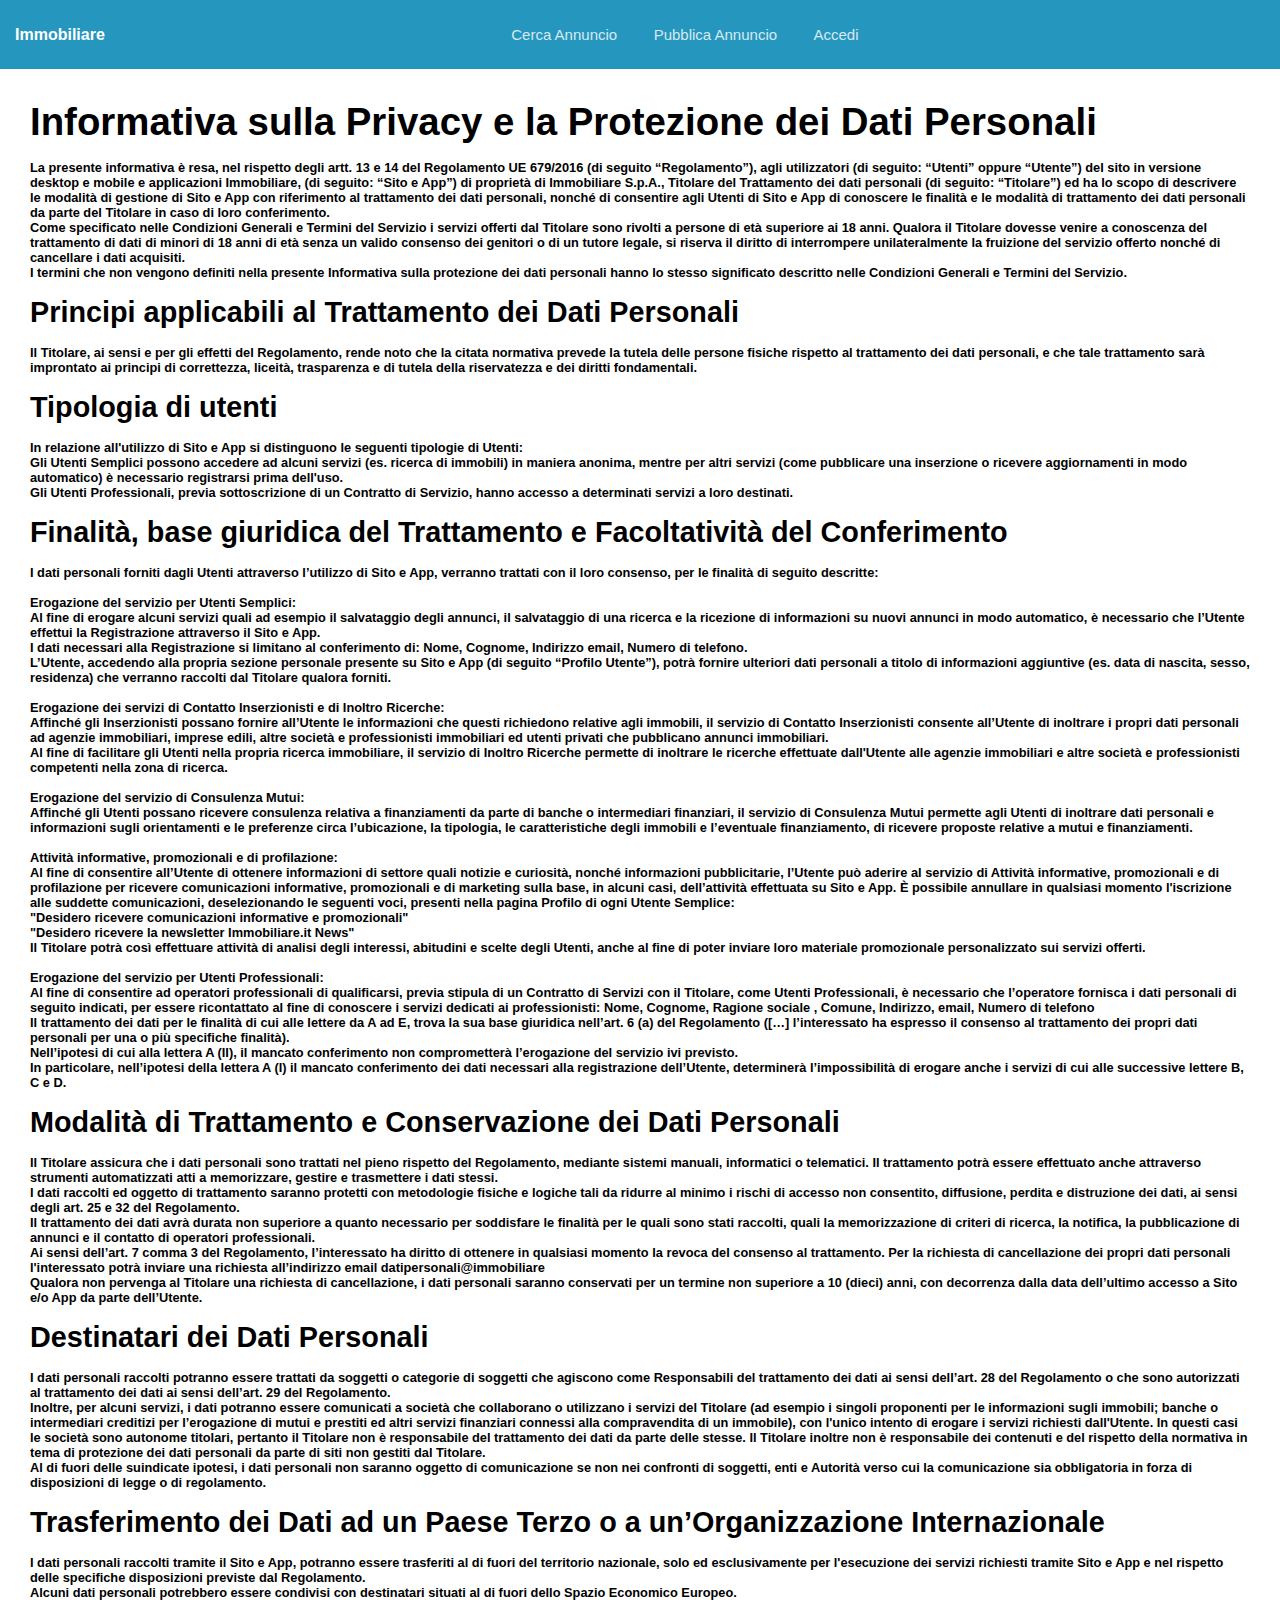
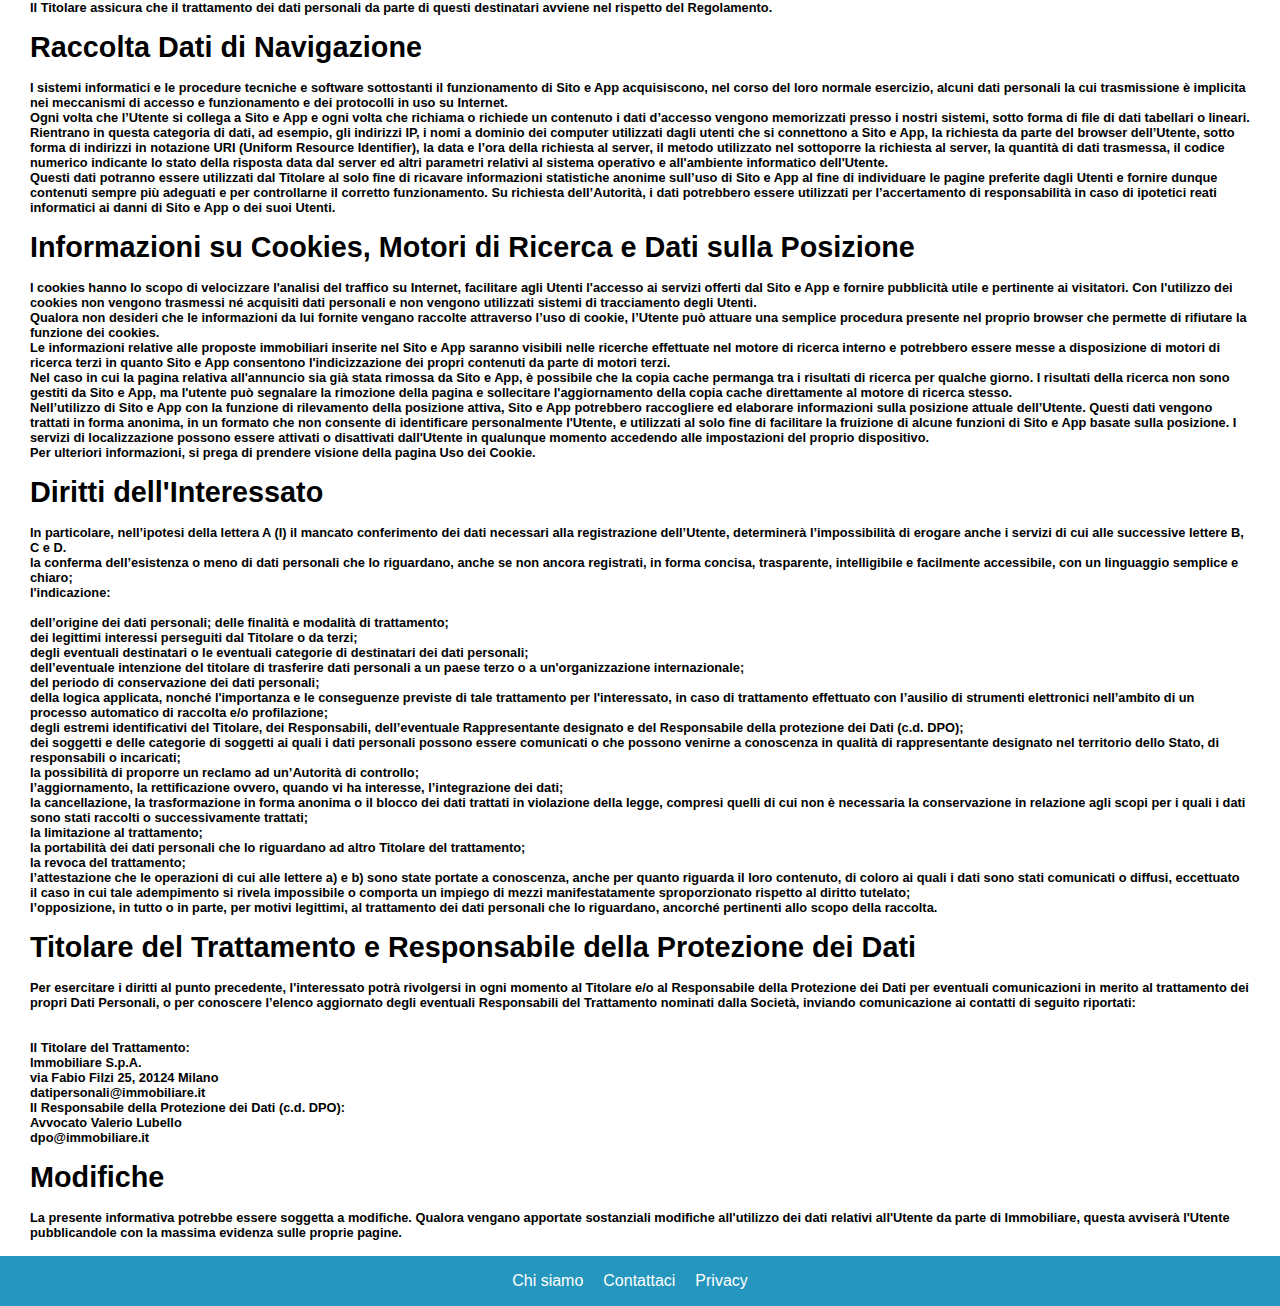
<file: src/main/resources/static/privacy.html>
<!DOCTYPE html>
<html lang="en">
<head>
    <meta charset="UTF-8">
    <title>Privacy</title>

    <link href="css/style.css" rel="stylesheet" type="text/css">
</head>
<body>

    <!-- MENU -->
    <header class="header">
        <div class="header__content">
            <a class="header__logo" href="index.html">
                <strong>Immobiliare</strong>
            </a>
            <ul class="header__menu">
                <li><a href="#"> Cerca Annuncio</a></li>
                <li><a href="#"> Pubblica Annuncio</a></li>
                <li><a href="#"> Accedi</a></li>
            </ul>
            <div class="header__quick">
                <div class="icon-hamburger">
                    <span></span>
                    <span></span>
                </div>
            </div>
        </div>
    </header>
    <script>
        let item = document.querySelector('.icon-hamburger');
        item.addEventListener("click", function() {
            document.body.classList.toggle('menu-open');
        });
    </script>
    <!-- FINE MENU -->

    <div class="spacer5"></div>

    <!-- TESTO PRYIVACY -->
    <div class="grid">

        <h2>Informativa sulla Privacy e la Protezione dei Dati Personali </h2>
        <h5>La presente informativa è resa, nel rispetto degli artt. 13 e 14 del Regolamento UE 679/2016 (di seguito “Regolamento”),
            agli utilizzatori (di seguito: “Utenti” oppure “Utente”) del sito in versione desktop e mobile e applicazioni Immobiliare,
            (di seguito: “Sito e App”) di proprietà di Immobiliare S.p.A., Titolare del Trattamento dei dati personali (di seguito:
            “Titolare”) ed ha lo scopo di descrivere le modalità di gestione di Sito e App con riferimento al trattamento dei dati
            personali, nonché di consentire agli Utenti di Sito e App di conoscere le finalità e le modalità di trattamento dei dati
            personali da parte del Titolare in caso di loro conferimento.<br>
            Come specificato nelle Condizioni Generali e Termini del Servizio i servizi offerti dal Titolare sono rivolti a persone
            di età superiore ai 18 anni. Qualora il Titolare dovesse venire a conoscenza del trattamento di dati di minori di 18 anni
            di età senza un valido consenso dei genitori o di un tutore legale, si riserva il diritto di interrompere unilateralmente
            la fruizione del servizio offerto nonché di cancellare i dati acquisiti.<br>
            I termini che non vengono definiti nella presente Informativa sulla protezione dei dati personali hanno lo stesso
            significato descritto nelle Condizioni Generali e Termini del Servizio.</h5>

        <h3>Principi applicabili al Trattamento dei Dati Personali</h3>

        <h5>Il Titolare, ai sensi e per gli effetti del Regolamento, rende noto che la citata normativa prevede la tutela delle
            persone fisiche rispetto al trattamento dei dati personali, e che tale trattamento sarà improntato ai principi di
            correttezza, liceità, trasparenza e di tutela della riservatezza e dei diritti fondamentali.</h5>

        <h3>Tipologia di utenti</h3>

        <h5>In relazione all'utilizzo di Sito e App si distinguono le seguenti tipologie di Utenti:<br>
            Gli Utenti Semplici possono accedere ad alcuni servizi (es. ricerca di immobili) in maniera anonima, mentre per altri servizi
            (come pubblicare una inserzione o ricevere aggiornamenti in modo automatico) è necessario registrarsi prima dell'uso.<br>
            Gli Utenti Professionali, previa sottoscrizione di un Contratto di Servizio, hanno accesso a determinati servizi
            a loro destinati.</h5>

        <h3>Finalità, base giuridica del Trattamento e Facoltatività del Conferimento</h3>

        <h5>I dati personali forniti dagli Utenti attraverso l’utilizzo di Sito e App, verranno trattati con il loro consenso,
            per le finalità di seguito descritte:<br><br>
            Erogazione del servizio per Utenti Semplici:<br>
            Al fine di erogare alcuni servizi quali ad esempio il salvataggio degli annunci, il salvataggio di una ricerca e la
            ricezione di informazioni su nuovi annunci in modo automatico, è necessario che l’Utente effettui la Registrazione
            attraverso il Sito e App. <br>
            I dati necessari alla Registrazione si limitano al conferimento di: Nome, Cognome, Indirizzo email, Numero di telefono. <br>
            L’Utente, accedendo alla propria sezione personale presente su Sito e App (di seguito “Profilo Utente”), potrà fornire
            ulteriori dati personali a titolo di informazioni aggiuntive (es. data di nascita, sesso, residenza) che verranno
            raccolti dal Titolare qualora forniti.<br><br>
            Erogazione dei servizi di Contatto Inserzionisti e di Inoltro Ricerche:<br>
            Affinché gli Inserzionisti possano fornire all’Utente le informazioni che questi richiedono relative agli immobili,
            il servizio di Contatto Inserzionisti consente all’Utente di inoltrare i propri dati personali ad agenzie immobiliari,
            imprese edili, altre società e professionisti immobiliari ed utenti privati che pubblicano annunci immobiliari.<br>
            Al fine di facilitare gli Utenti nella propria ricerca immobiliare, il servizio di Inoltro Ricerche permette di
            inoltrare le ricerche effettuate dall'Utente alle agenzie immobiliari e altre società e professionisti competenti
            nella zona di ricerca.<br><br>
            Erogazione del servizio di Consulenza Mutui:<br>
            Affinché gli Utenti possano ricevere consulenza relativa a finanziamenti da parte di banche o intermediari finanziari,
            il servizio di Consulenza Mutui permette agli Utenti di inoltrare dati personali e informazioni sugli orientamenti e
            le preferenze circa l’ubicazione, la tipologia, le caratteristiche degli immobili e l’eventuale finanziamento, di
            ricevere proposte relative a mutui e finanziamenti.<br><br>
            Attività informative, promozionali e di profilazione:<br>
            Al fine di consentire all’Utente di ottenere informazioni di settore quali notizie e curiosità, nonché informazioni
            pubblicitarie, l’Utente può aderire al servizio di Attività informative, promozionali e di profilazione per ricevere
            comunicazioni informative, promozionali e di marketing sulla base, in alcuni casi, dell’attività effettuata su Sito e App.
            È possibile annullare in qualsiasi momento l'iscrizione alle suddette comunicazioni, deselezionando le seguenti voci,
            presenti nella pagina Profilo di ogni Utente Semplice: <br>
            "Desidero ricevere comunicazioni informative e promozionali"<br>
            "Desidero ricevere la newsletter Immobiliare.it News"<br>
            Il Titolare potrà così effettuare attività di analisi degli interessi, abitudini e scelte degli Utenti, anche al fine
            di poter inviare loro materiale promozionale personalizzato sui servizi offerti.<br><br>
            Erogazione del servizio per Utenti Professionali:<br>
            Al fine di consentire ad operatori professionali di qualificarsi, previa stipula di un Contratto di
            Servizi con il Titolare, come Utenti Professionali, è necessario che l’operatore fornisca i dati personali di
            seguito indicati, per essere ricontattato al fine di conoscere i servizi dedicati ai professionisti: Nome, Cognome,
            Ragione sociale , Comune, Indirizzo, email, Numero di telefono<br>
            Il trattamento dei dati per le finalità di cui alle lettere da A ad E, trova la sua base giuridica nell’art. 6 (a)
            del Regolamento ([…] l’interessato ha espresso il consenso al trattamento dei propri dati personali per una o
            più specifiche finalità).<br>
            Nell’ipotesi di cui alla lettera A (II), il mancato conferimento non comprometterà l’erogazione del servizio ivi previsto.<br>
            In particolare, nell’ipotesi della lettera A (I) il mancato conferimento dei dati necessari alla registrazione
            dell’Utente, determinerà l’impossibilità di erogare anche i servizi di cui alle successive lettere B, C e D. </h5>

        <h3>Modalità di Trattamento e Conservazione dei Dati Personali</h3>

        <h5>Il Titolare assicura che i dati personali sono trattati nel pieno rispetto del Regolamento, mediante sistemi manuali,
            informatici o telematici. Il trattamento potrà essere effettuato anche attraverso strumenti automatizzati atti a
            memorizzare, gestire e trasmettere i dati stessi.<br>
            I dati raccolti ed oggetto di trattamento saranno protetti con metodologie fisiche e logiche tali da ridurre al minimo
            i rischi di accesso non consentito, diffusione, perdita e distruzione dei dati, ai sensi degli art. 25 e 32 del
            Regolamento.<br>
            Il trattamento dei dati avrà durata non superiore a quanto necessario per soddisfare le finalità per le quali
            sono stati raccolti, quali la memorizzazione di criteri di ricerca, la notifica, la pubblicazione di annunci e
            il contatto di operatori professionali.<br>
            Ai sensi dell’art. 7 comma 3 del Regolamento, l’interessato ha diritto di ottenere in qualsiasi momento la revoca del
            consenso al trattamento. Per la richiesta di cancellazione dei propri dati personali l'interessato potrà inviare
            una richiesta all’indirizzo email datipersonali@immobiliare<br>
            Qualora non pervenga al Titolare una richiesta di cancellazione, i dati personali saranno conservati per un termine
            non superiore a 10 (dieci) anni, con decorrenza dalla data dell’ultimo accesso a Sito e/o App da parte dell’Utente.</h5>

        <h3>Destinatari dei Dati Personali</h3>

        <h5>I dati personali raccolti potranno essere trattati da soggetti o categorie di soggetti che agiscono come Responsabili
            del trattamento dei dati ai sensi dell’art. 28 del Regolamento o che sono autorizzati al trattamento dei dati ai sensi
            dell’art. 29 del Regolamento.<br>
            Inoltre, per alcuni servizi, i dati potranno essere comunicati a società che collaborano o utilizzano i servizi del
            Titolare (ad esempio i singoli proponenti per le informazioni sugli immobili; banche o intermediari creditizi per
            l’erogazione di mutui e prestiti ed altri servizi finanziari connessi alla compravendita di un immobile), con l'unico
            intento di erogare i servizi richiesti dall'Utente. In questi casi le società sono autonome titolari, pertanto il
            Titolare non è responsabile del trattamento dei dati da parte delle stesse. Il Titolare inoltre non è responsabile
            dei contenuti e del rispetto della normativa in tema di protezione dei dati personali da parte di siti non gestiti
            dal Titolare.<br>
            Al di fuori delle suindicate ipotesi, i dati personali non saranno oggetto di comunicazione se non nei
            confronti di soggetti, enti e Autorità verso cui la comunicazione sia obbligatoria in forza di disposizioni di
            legge o di regolamento.</h5>

        <h3>Trasferimento dei Dati ad un Paese Terzo o a un’Organizzazione Internazionale</h3>

        <h5>I dati personali raccolti tramite il Sito e App, potranno essere trasferiti al di fuori del territorio nazionale,
            solo ed esclusivamente per l'esecuzione dei servizi richiesti tramite Sito e App e nel rispetto delle specifiche
            disposizioni previste dal Regolamento.<br>
            Alcuni dati personali potrebbero essere condivisi con destinatari situati al di fuori dello Spazio Economico Europeo. <br>
            Il Titolare assicura che il trattamento dei dati personali da parte di questi destinatari avviene nel rispetto del
            Regolamento.</h5>

        <h3>Raccolta Dati di Navigazione</h3>

        <h5>I sistemi informatici e le procedure tecniche e software sottostanti il funzionamento di Sito e App acquisiscono,
            nel corso del loro normale esercizio, alcuni dati personali la cui trasmissione è implicita nei meccanismi di accesso
            e funzionamento e dei protocolli in uso su Internet.<br>
            Ogni volta che l’Utente si collega a Sito e App e ogni volta che richiama o richiede un contenuto i dati
            d’accesso vengono memorizzati presso i nostri sistemi, sotto forma di file di dati tabellari o lineari.<br>
            Rientrano in questa categoria di dati, ad esempio, gli indirizzi IP, i nomi a dominio dei computer utilizzati
            dagli utenti che si connettono a Sito e App, la richiesta da parte del browser dell’Utente, sotto forma di indirizzi
            in notazione URI (Uniform Resource Identifier), la data e l’ora della richiesta al server, il metodo utilizzato nel
            sottoporre la richiesta al server, la quantità di dati trasmessa, il codice numerico indicante lo stato della risposta
            data dal server ed altri parametri relativi al sistema operativo e all'ambiente informatico dell'Utente.<br>
            Questi dati potranno essere utilizzati dal Titolare al solo fine di ricavare informazioni statistiche anonime
            sull’uso di Sito e App al fine di individuare le pagine preferite dagli Utenti e fornire dunque contenuti sempre
            più adeguati e per controllarne il corretto funzionamento. Su richiesta dell’Autorità, i dati potrebbero essere
            utilizzati per l’accertamento di responsabilità in caso di ipotetici reati informatici ai danni di Sito e App o
            dei suoi Utenti.</h5>

        <h3>Informazioni su Cookies, Motori di Ricerca e Dati sulla Posizione</h3>

        <h5>I cookies hanno lo scopo di velocizzare l'analisi del traffico su Internet, facilitare agli Utenti l'accesso ai
            servizi offerti dal Sito e App e fornire pubblicità utile e pertinente ai visitatori. Con l'utilizzo dei cookies
            non vengono trasmessi né acquisiti dati personali e non vengono utilizzati sistemi di tracciamento degli Utenti. <br>
            Qualora non desideri che le informazioni da lui fornite vengano raccolte attraverso l’uso di cookie, l’Utente può
            attuare una semplice procedura presente nel proprio browser che permette di rifiutare la funzione dei cookies.<br>
            Le informazioni relative alle proposte immobiliari inserite nel Sito e App saranno visibili nelle ricerche effettuate
            nel motore di ricerca interno e potrebbero essere messe a disposizione di motori di ricerca terzi in quanto Sito e App
            consentono l'indicizzazione dei propri contenuti da parte di motori terzi.<br>
            Nel caso in cui la pagina relativa all'annuncio sia già stata rimossa da Sito e App, è possibile che la copia
            cache permanga tra i risultati di ricerca per qualche giorno. I risultati della ricerca non sono gestiti da Sito e
            App, ma l'utente può segnalare la rimozione della pagina e sollecitare l'aggiornamento della copia cache direttamente
            al motore di ricerca stesso.<br>
            Nell’utilizzo di Sito e App con la funzione di rilevamento della posizione attiva, Sito e App potrebbero raccogliere
            ed elaborare informazioni sulla posizione attuale dell’Utente. Questi dati vengono trattati in forma anonima, in un
            formato che non consente di identificare personalmente l'Utente, e utilizzati al solo fine di facilitare la fruizione
            di alcune funzioni di Sito e App basate sulla posizione. I servizi di localizzazione possono essere attivati o
            disattivati dall'Utente in qualunque momento accedendo alle impostazioni del proprio dispositivo.<br>

            Per ulteriori informazioni, si prega di prendere visione della pagina Uso dei Cookie.</h5>

        <h3>Diritti dell'Interessato</h3>

        <h5>In particolare, nell’ipotesi della lettera A (I) il mancato conferimento dei dati necessari alla registrazione
            dell’Utente, determinerà l’impossibilità di erogare anche i servizi di cui alle successive lettere B, C e D.<br>
            la conferma dell’esistenza o meno di dati personali che lo riguardano, anche se non ancora registrati, in forma concisa,
            trasparente, intelligibile e facilmente accessibile, con un linguaggio semplice e chiaro;<br>
            l'indicazione:<br><br>
            dell’origine dei dati personali; delle finalità e modalità di trattamento; <br>
            dei legittimi interessi perseguiti dal Titolare o da terzi; <br>
            degli eventuali destinatari o le eventuali categorie di destinatari dei dati personali; <br>
            dell’eventuale intenzione del titolare di trasferire dati personali a un paese terzo o a un'organizzazione internazionale;<br>
            del periodo di conservazione dei dati personali;<br>
            della logica applicata, nonché l'importanza e le conseguenze previste di tale trattamento per l'interessato, in caso
            di trattamento effettuato con l’ausilio di strumenti elettronici nell’ambito di un processo automatico di raccolta
            e/o profilazione; <br>
            degli estremi identificativi del Titolare, dei Responsabili, dell’eventuale Rappresentante designato e del Responsabile
            della protezione dei Dati (c.d. DPO); <br>
            dei soggetti e delle categorie di soggetti ai quali i dati personali possono essere comunicati o che possono venirne a
            conoscenza in qualità di rappresentante designato nel territorio dello Stato, di responsabili o incaricati; <br>
            la possibilità di proporre un reclamo ad un’Autorità di controllo; <br>
            l’aggiornamento, la rettificazione ovvero, quando vi ha interesse, l’integrazione dei dati; <br>
            la cancellazione, la trasformazione in forma anonima o il blocco dei dati trattati in violazione della legge,
            compresi quelli di cui non è necessaria la conservazione in relazione agli scopi per i quali i dati sono stati raccolti
            o successivamente trattati; <br>
            la limitazione al trattamento; <br>
            la portabilità dei dati personali che lo riguardano ad altro Titolare del trattamento; <br>
            la revoca del trattamento; <br>
            l’attestazione che le operazioni di cui alle lettere a) e b) sono state portate a conoscenza, anche per quanto riguarda
            il loro contenuto, di coloro ai quali i dati sono stati comunicati o diffusi, eccettuato il caso in cui tale adempimento
            si rivela impossibile o comporta un impiego di mezzi manifestatamente sproporzionato rispetto al diritto tutelato; <br>
            l’opposizione, in tutto o in parte, per motivi legittimi, al trattamento dei dati personali che lo riguardano,
            ancorché pertinenti allo scopo della raccolta. </h5>

        <h3>Titolare del Trattamento e Responsabile della Protezione dei Dati</h3>

        <h5>Per esercitare i diritti al punto precedente, l'interessato potrà rivolgersi in ogni momento al Titolare e/o al
            Responsabile della Protezione dei Dati per eventuali comunicazioni in merito al trattamento dei propri Dati Personali,
            o per conoscere l’elenco aggiornato degli eventuali Responsabili del Trattamento nominati dalla Società, inviando
            comunicazione ai contatti di seguito riportati:<br><br><br>

            Il Titolare del Trattamento:<br>
            Immobiliare S.p.A. <br>
            via Fabio Filzi 25, 20124 Milano <br>
            datipersonali@immobiliare.it <br>
            Il Responsabile della Protezione dei Dati (c.d. DPO): <br>
            Avvocato Valerio Lubello <br>
            dpo@immobiliare.it</h5>

        <h3>Modifiche</h3>
        <h5>La presente informativa potrebbe essere soggetta a modifiche. Qualora vengano apportate sostanziali modifiche
            all'utilizzo dei dati relativi all'Utente da parte di Immobiliare, questa avviserà l'Utente pubblicandole con
            la massima evidenza sulle proprie pagine. </h5>

    </div>
    <!-- FINE TESTO PRYIVACY -->

    <!-- FONDO PAGINA -->
    <footer class="footer">
        <div class="footer-menu">
            <a href="chiSiamo.html"> Chi siamo</a>
            <a href="contattaci.html"> Contattaci</a>
            <a href="privacy.html"> Privacy </a>
        </div>
    </footer>
    <!-- FINE FONDO PAGINA -->

</body>
</html>
</file>
<file: src/main/resources/static/css/style.css>
/* ! Reset */
body, html{ font-family: 'Inter', Arial, Helvetica, sans-serif; font-size: 16px; box-sizing: border-box;margin: 0;padding: 0;}*,*:before,*:after{ box-sizing: border-box; }h1,h2,h3,h4,h5,h6, p, ol, ul{margin: 0 0 1rem 0;padding: 0;}ol,ul{list-style-type: none;}img{height: auto;}h1{font-size: 4rem;} h2{font-size: 3rem;} h3{font-size: 2rem;} h4{font-size: 1rem;} h5{font-size: 0.8rem;} h6{font-size: 0.6rem;}a{text-decoration:none}

.spacer1 { height: 10px; }
.spacer2 { height: 25px; }
.spacer3 { height: 50px; }
.spacer4 { height: 69px; }
.spacer5 { height: 100px; }

/* Menu */
:root { --menu-bg: #2596be; --menu-color: #fff; }

.header{ background-color: var(--menu-bg); position: fixed; top:0;  left:0; z-index: 9999; width: 100%; padding: 10px 15px; }
.header__content{max-width: 1400px;width: 100%;margin: 0 auto; display: flex;justify-content: space-between;}

.header__logo,
.header__quick{display: flex; align-items: center;color:var(--menu-color)}

.header__menu{padding: 0;margin: 0;}
.header__menu li{display: inline-block;}
.header__menu li a{color:var(--menu-color); opacity: 0.8;display: block;padding: 16px;font-size: 15px;}

@media (max-width: 768px) {
    .header__menu{
        position: absolute; top:60px; left:0; background-color: var(--menu-bg); width: 100%; height: 100vh;
        height: 0vh; overflow: hidden;transition: all 1s cubic-bezier(.215, .61, .355, 1);
    }

    .header__menu li{width: 100%;border-bottom: 1px solid #444}
    .menu-open .header__menu{height: 100vh;padding: 3%;}

    .icon-hamburger{height: 50px;width: 40px;margin-left: 20px;padding-top: 5px;}
    .icon-hamburger span{height: 2px; width: 30px;background: var(--menu-color);position: relative;display: block;margin-top: 11px;transition: all 0.2s cubic-bezier(.215, .61, .355, 1);}

    .menu-open .icon-hamburger span:nth-child(1){transform: rotate(45deg) translateY(9px);}
    .menu-open .icon-hamburger span:nth-child(2){transform: rotate(-45deg) translateY(-9px);}

    .header__quick{display: flex; justify-content: flex-end; width: 50%;}
}

/* ! Title System */
h1, .text-1 {font-size: 3.5rem; margin-bottom:0.5rem}
h2, .text-2 {font-size: 2.4rem; margin-bottom:1rem}
h3, .text-3  {font-size: 1.8rem; margin-bottom:1rem}
h4, p, .text-4 {font-size: 1rem; margin-bottom:1rem; line-height: 1.5;}
h5, p2, .text-5 {font-size: 0.8rem; margin-bottom:1rem; ;}
a {color: white; }


/* ! Button System */
.button {
    font-size: 1rem; text-transform: uppercase; background: #333; color:#fff;
    text-decoration: none;padding: 14px 25px; display: inline-block;
    border-radius: 4px; font-weight: 700;
}
.button:hover{ background: #2596be; }

/* ! Cover */
.cover{
    text-align: center; padding:10px; margin:0px; min-height:600px; width:100%;
    display:flex; flex-direction:column; justify-content:center;
    background-position: center center; background-size:cover;
}
.cover * {color: #fff; }

.cover input { color: black; min-width: 300px; }
.cover select { color: black;  min-width: 300px; margin-bottom: 10px; margin-top: 10px; }
.cover option { color: black; margin-bottom: 10px; margin-top: 10px; }



/* ! Grid System */
.grid { margin: 0 auto; padding: 0 15px; max-width: 1250px; display: flex; flex-flow: row; flex-wrap: wrap;}
.grid--center{justify-content: center;}
.col{ flex: 1;}

[class*='col-'] { position: relative;padding: 0 15px;}
.grid .grid [class*='col-'] {padding: 0px;}

.col-20{ width: 20%; }
.col-25{ width: 25%; }
.col-30{ width: 30%; }
.col-33{ width: 33.33%; }
.col-50{ width: 50%; }
.col-70{ width: 70%; }
.col-80{ width: 80%; }
.col-100{ width: 100%; }

@media (max-width: 991px) {
    .tab-20 { width: 20%; }
    .tab-25 { width: 25%; }
    .tab-33 { width: 33.33%; }
    .tab-50 { width: 50%; }
    .tab-100 { width: 100%; }
}

@media (max-width: 768px) {
    [class*='col-'] { width: 100%;}
    .sma-20 { width: 20%; }
    .sma-25 { width: 25%; }
    .sma-33 { width: 33.33%; }
    .sma-50 { width: 50%; }
    .sma-100 { width: 100%; }
}

.box{  text-align: right; padding-right: 50px; margin:10px; min-height:10px; display: inline-block ; flex-direction:column; }


.footer { background-color: #2596be; width: 100%; height: 50px; display: flex; justify-content: center;}
.footer-menu { display: flex; height: 100%; align-items: center;}
.footer-menu a { padding-right: 20px; }
</file>
